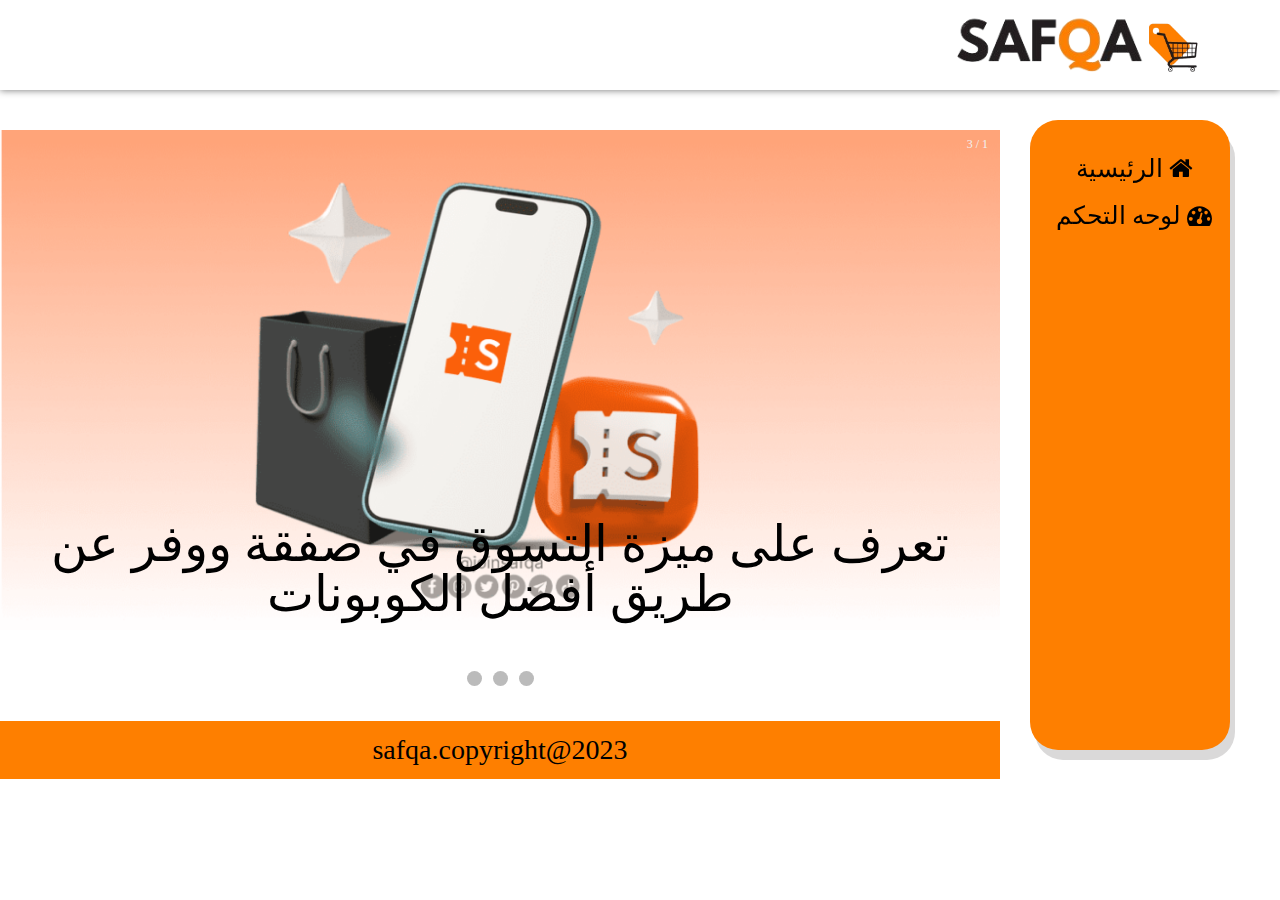
<file: index.html>
<!DOCTYPE html>

<html>
    <meta charset="utf-8" />
    <title> safqa</title>
    <meta name="description" content=" web is a HTML template created " />
    <meta name="author" content="pixel-industry" />
    <meta name="keywords" content="CSS, HTML5, js" />
    <meta name="viewport" content="width=device-width, initial-scale=1.0" />
      <!-- icon -->
    <link rel="icon" href="./img/logo.png">
     <!-- style -->
     <link rel="stylesheet" href="css/style.css" />
     <!-- Google Web fonts -->
     <link href="https://fonts.googleapis.com/css?family=Montserrat:400,700" rel="stylesheet" type="text/css" />
     <link href="https://fonts.googleapis.com/css?family=Suranna" rel="stylesheet" type="text/css" />
     <link href="https://fonts.googleapis.com/css?family=Montez" rel="stylesheet" type="text/css" />
 
     <!-- Font icons -->
     <link rel="stylesheet" href="font-awesome/css/font-awesome.min.css" />
   
<head> 

</head>
<body>
    
           <ul class="container" >
        <li><a class="active" href="/index.html">
            <img src="img/cart.png" alt="saqaa" class="cart"/>
            <img src="img/safqa.png" alt="saqaa"  width=" 188px"/>
        </a></li>
      
      </ul> 
    
  
      <div class="sidenav">
        <a href="/index.html"> 
            <i class="fa fa-home" aria-hidden="true"></i>

            الرئيسية</a>
        <a href="/dashboard.html"> <i class="fa fa-tachometer" aria-hidden="true"></i>
             لوحه التحكم </a>
        
      </div>

      <div class="home">
    <section>
        <div class="slideshow-container">

            <div class="mySlides fade">
              <div class="numbertext">1 / 3</div>
              <img src="img/silder1.png"  class="silder_img"  style="width:100%">
              <div class="text">تعرف على ميزة التسوق في صفقة ووفر عن طريق أفضل الكوبونات</div>
            </div>
            
            <div class="mySlides fade">
              <div class="numbertext">2 / 3</div>
              <img src="img/silder2.png" class="silder_img" style="width:100% ">
              <div class="text">كوبونات صفقة: افضل تطبيق كوبونات خصم</div>
            </div>
            
            <div class="mySlides fade">
              <div class="numbertext">3 / 3</div>
              <img src="img/silder3.jpg"  class="silder_img" style="width:100%">
              <div class="text">جرب صفقة الآن واحصل على المزيد من التوفير!</div>
            </div>
            
         
            
            </div>
            <br>
            
            <div style="text-align:center">
              <span class="dot" onclick="currentSlide(1)"></span> 
              <span class="dot" onclick="currentSlide(2)"></span> 
              <span class="dot" onclick="currentSlide(3)"></span> 
            </div>
    </section>

    
<footer>
    <div>
        safqa.copyright@2023
    </div>
   
</footer>

      </div>

   
      
<script src="js/main.js"></script>
</body>




</html>
</file>
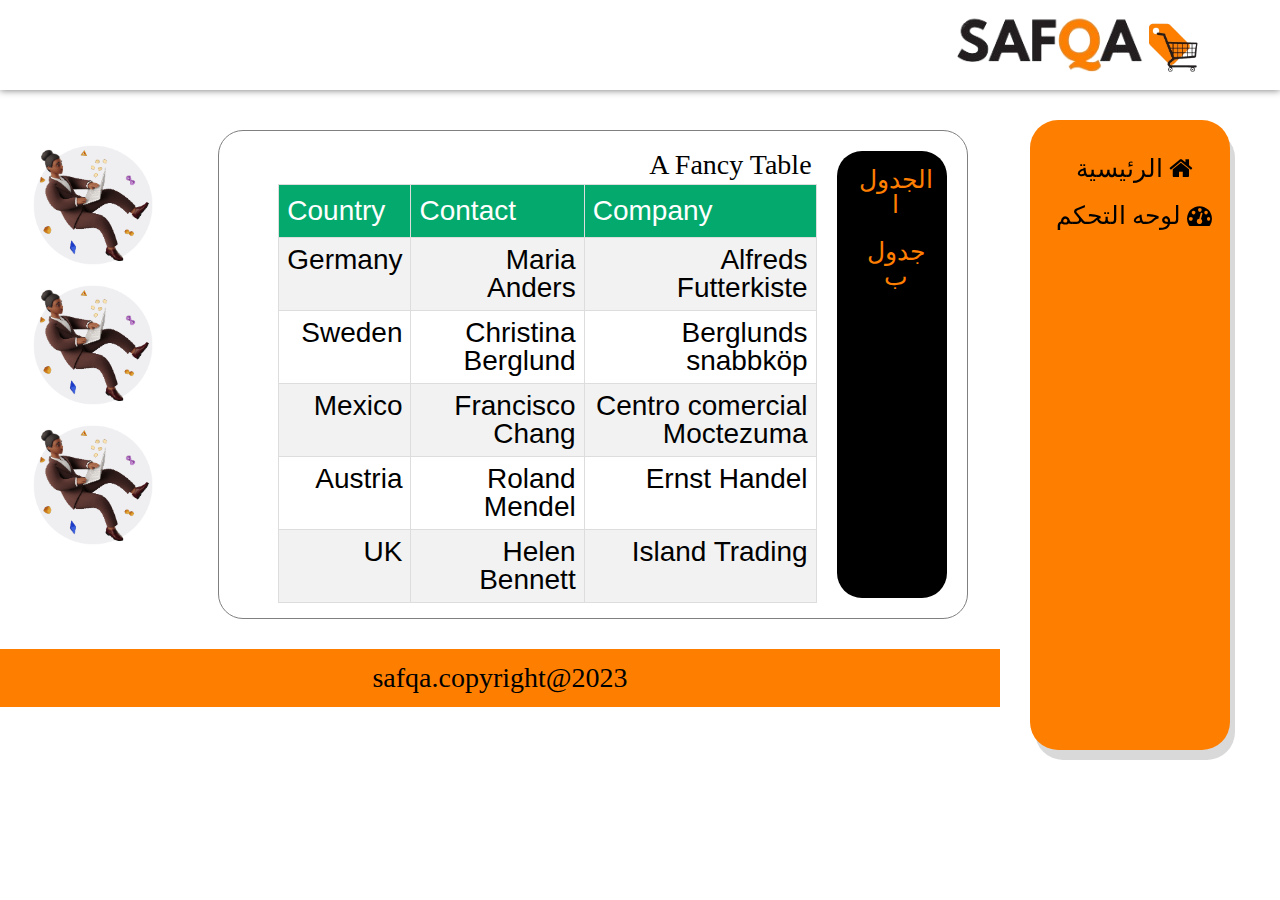
<file: dashboard.html>
<!DOCTYPE html>

<html>
  <meta charset="utf-8" />
  <title>safqa</title>
  <meta name="description" content=" web is a HTML template created " />
  <meta name="author" content="pixel-industry" />
  <meta name="keywords" content="CSS, HTML5, js" />
  <meta name="viewport" content="width=device-width, initial-scale=1.0" />
  <!-- icon -->
  <link rel="icon" href="./img/logo.png" />
  <!-- style -->
  <link rel="stylesheet" href="css/style.css" />
  <!-- Google Web fonts -->
  <link
    href="https://fonts.googleapis.com/css?family=Montserrat:400,700"
    rel="stylesheet"
    type="text/css"
  />
  <link
    href="https://fonts.googleapis.com/css?family=Suranna"
    rel="stylesheet"
    type="text/css"
  />
  <link
    href="https://fonts.googleapis.com/css?family=Montez"
    rel="stylesheet"
    type="text/css"
  />

  <!-- Font icons -->
  <link rel="stylesheet" href="font-awesome/css/font-awesome.min.css" />

  <head> </head>
  <body>
    <ul class="container">
      <li>
        <a class="active" href="/index.html">
          <img src="img/cart.png" alt="saqaa" class="cart" />
          <img src="img/safqa.png" alt="saqaa" width=" 188px" />
        </a>
      </li>
    </ul>

    <div class="sidenav">
      <a href="/index.html">
        <i class="fa fa-home" aria-hidden="true"></i>

        الرئيسية</a
      >
      <a href="/dashboard.html">
        <i class="fa fa-tachometer" aria-hidden="true"></i> لوحه التحكم
      </a>
    </div>

    <div class="home">
      <div class="dashboard_containt">
        <div class="dashboard">
          <div class="sidenav_table">
            <a href="#table1"> الجدول ا </a>
            <a href="#table2"> جدول ب </a>
          </div>
          <div class="table" style="overflow-x: auto">
            <h1 class="title">A Fancy Table</h1>

            <table id="customers">
              <tr>
                <th>Company</th>
                <th>Contact</th>
                <th>Country</th>
              </tr>
              <tr>
                <td>Alfreds Futterkiste</td>
                <td>Maria Anders</td>
                <td>Germany</td>
              </tr>
              <tr>
                <td>Berglunds snabbköp</td>
                <td>Christina Berglund</td>
                <td>Sweden</td>
              </tr>
              <tr>
                <td>Centro comercial Moctezuma</td>
                <td>Francisco Chang</td>
                <td>Mexico</td>
              </tr>
              <tr>
                <td>Ernst Handel</td>
                <td>Roland Mendel</td>
                <td>Austria</td>
              </tr>
              <tr>
                <td>Island Trading</td>
                <td>Helen Bennett</td>
                <td>UK</td>
              </tr>
            </table>
          </div>
        </div>
        <div class="img_wrap">
          <div class="img_div">
            <a>
              <img src="img/safqa2.png" class="img_pro" />
            </a>
          </div>
          <div class="img_div">
            <a>
              <img src="img/safqa2.png" class="img_pro" />
            </a>
          </div>
          <div class="img_div">
            <a>
              <img src="img/safqa2.png" class="img_pro" />
            </a>
          </div>
        </div>
        
      </div>

      <footer>
        <div>safqa.copyright@2023</div>
      </footer>
    </div>

    <script src="js/main.js"></script>
  </body>
</html>
</file>
<file: css/style.css>
@import url("https://fonts.googleapis.com/css2?family=Aref+Ruqaa&display=swap");
@font-face {
  font-family: "Montserrat-UltraLight";
  src: url(../fonts/Montserrat-UltraLight.otf);
}

:root {
  --main-color: #fe7f00;
}
a,
abbr,
acronym,
address,
applet,
article,
aside,
audio,
b,
big,
blockquote,
body,
canvas,
caption,
center,
cite,
code,
dd,
del,
details,
dfn,
div,
dl,
dt,
em,
embed,
fieldset,
figcaption,
figure,
footer,
form,
h1,
h2,
h3,
h4,
h5,
h6,
header,
hgroup,
html,
i,
iframe,
img,
ins,
kbd,
label,
legend,
li,
mark,
menu,
nav,
object,
ol,
output,
p,
pre,
q,
ruby,
s,
samp,
section,
small,
span,
strike,
strong,
sub,
summary,
sup,
table,
tbody,
td,
tfoot,
th,
thead,
time,
tr,
tt,
u,
ul,
var,
video {
  margin: 0;
  padding: 0;
  border: 0;
  font: inherit;
  vertical-align: baseline;
}
article,
aside,
details,
figcaption,
figure,
footer,
header,
hgroup,
menu,
nav,
section {
  display: block;
}
body {
  line-height: 1;
  direction: rtl;
  overflow-x: hidden;
  
}
*{
    margin: 0;
    padding: 0;
    box-sizing: border-box;
}

table {
  border-collapse: collapse;
  border-spacing: 0;
}
*:focus {
  outline: 0;
  text-decoration: none;
}
a:focus,
a:active {
  text-decoration: none;
  outline: 0;
}
.container {
  padding-left: 15px;
  padding-right: 15px;
}
/* navbar */
ul {
  list-style-type: none;
  margin: 0;
  padding: 0;
  overflow: hidden;
  height: 90px;
  position: fixed;
  width: 100vw;
  box-shadow: 0px 0.73px 7px #00000080;
  background-color: white;
}

li {
  float: right;
}

li a {
  display: block;
  color: black;
  text-align: center;
  padding: 14px 16px;
  text-decoration: none;
}

.cart {

  height: 50px;
  padding-right: 50px;
}
/* sidebar */
.sidenav {
  height: 70%;
  width: 200px;
  position: fixed;
  z-index: 999;
  top: 120px;
  right: 50px;
  background-color: var(--main-color);
  overflow-x: hidden;
  box-shadow: 5px 10px #dad9d9;
  border-radius: 28px;
  text-align: center;
  padding-top: 20px;
}

.sidenav a {
  padding: 16px 8px 6px 16px;
  text-decoration: none;
  font-size: 25px;
  color: black;
  display: block;
}

.sidenav a:hover {
  color: #f1f1f1;
}

.home {
  margin-right: 280px; /* Same as the width of the sidenav */
  padding-top: 130px;
  font-size: 28px; /* Increased text to enable scrolling */

}

/* silder */

.mySlides {
  display: none;
}

/* Slideshow container */
.slideshow-container {
  max-width: 1000px;
  position: relative;
  margin: auto;
  z-index: -1;
}
.silder_img{
    height: 500px;
}
/* Next & previous buttons */
.prev,
.next {
  cursor: pointer;
  position: absolute;
  top: 50%;
  width: auto;
  padding: 16px;
  margin-top: -22px;
  color: white;
  font-weight: bold;
  font-size: 18px;
  transition: 0.6s ease;
  border-radius: 0 3px 3px 0;
  user-select: none;
}

/* Position the "next button" to the right */
.next {
  right: 0;
  border-radius: 3px 0 0 3px;
}

/* On hover, add a black background color with a little bit see-through */
.prev:hover,
.next:hover {
  background-color: rgba(0, 0, 0, 0.8);
}

/* Caption text */
.text {
  color: black;
  font-size: 50px;
  padding: 8px 12px;
  position: absolute;
  bottom: 8px;
  width: 100%;
  text-align: center;
}

/* Number text (1/3 etc) */
.numbertext {
  color: #f2f2f2;
  font-size: 12px;
  padding: 8px 12px;
  position: absolute;
  top: 0;
}

/* The dots/bullets/indicators */
.dot {
  cursor: pointer;
  height: 15px;
  width: 15px;
  margin: 0 2px;
  background-color: #bbb;
  border-radius: 50%;
  display: inline-block;
  transition: background-color 0.6s ease;
}
.dot:hover {
  background-color: #717171;
}

/* Fading animation */
.fade {
  animation-name: fade;
  animation-duration: 1.5s;
}


@keyframes fade {
    from {
      opacity: 0.4;
    }
    to {
      opacity: 1;
    }
  }

/* dashboard */
.dashboard_containt{
    display: flex;
    justify-content: space-around;
}
.dashboard{
    border-radius: 25px;
    border: 1px solid gray;
    width: 75%;
    display: flex;
}

.sidenav_table{
  width: 140px;  
  background-color: black;
  color: white !important;
  margin: 20px;

  border-radius: 25px;
text-align: center;

}


.sidenav_table a {
    padding: 16px 8px 6px 16px;
    text-decoration: none;
    font-size: 25px;
    color: var(--main-color);
    display: block;

  }
  
  .sidenav_table a:hover {
    color: #f1f1f1;
  }

/* table */

.table{
    margin-top: 15px;
    margin-bottom: 15px;
}
.title{
    margin: 5px;
}
.img_pro{
    width:120px;
    height: 120px;}
.img_div{

margin-top:15px;
}
#customers {
    font-family: Arial, Helvetica, sans-serif;
    border-collapse: collapse;
    width: 90%;
  

  }
  
  #customers td, #customers th {
    border: 1px solid #ddd;
    padding: 8px;
  }
  
  #customers tr:nth-child(even){background-color: #f2f2f2;}
  
  #customers tr:hover {background-color: #ddd;}
  
  #customers th {
    padding-top: 12px;
    padding-bottom: 12px;
    text-align: left;
    background-color: #04AA6D;
    color: white;
  }

  .img_wrap{
    text-align: center;
   }

/* footer */

footer div {
 text-align: center;
 width: 100%;
 background-color: var(--main-color);
 color: black;
 padding: 15px;

margin-top: 30px;
}


/* On smaller screens, decrease text size */
@media only screen and (max-width: 300px) {
  .prev,
  .next,
  .text {
    font-size: 11px;
  }
}

@media screen and (max-height: 450px) {
  .sidenav {
    padding-top: 15px;
  }
  .sidenav a {
    font-size: 18px;
  }
}

@media (max-width: 480px) {
  .sidenav {
    height: 100%;
    width: 80px;
    right: 0;
    top: 90px;
    background-color: var(--main-color);
    overflow-x: hidden;
    box-shadow: 5px 10px #dad9d9;
    border-radius: 0;
    text-align: center;
    padding-top: 20px;
  }
  .home{
    margin-right: 81px;
    padding-top: 96px;
  }
  .text{
    font-size: 20px;
  }
  .dashboard_containt{
    display: block;
  }
  .dashboard{
    width: 95%;
    display: block;
    margin-right: 5px;
  }
  .sidenav_table{
    display:inline-flex;
    width: 93%;
    margin: 5px;
    border-radius: 0;
  }
          
 
}
</file>
